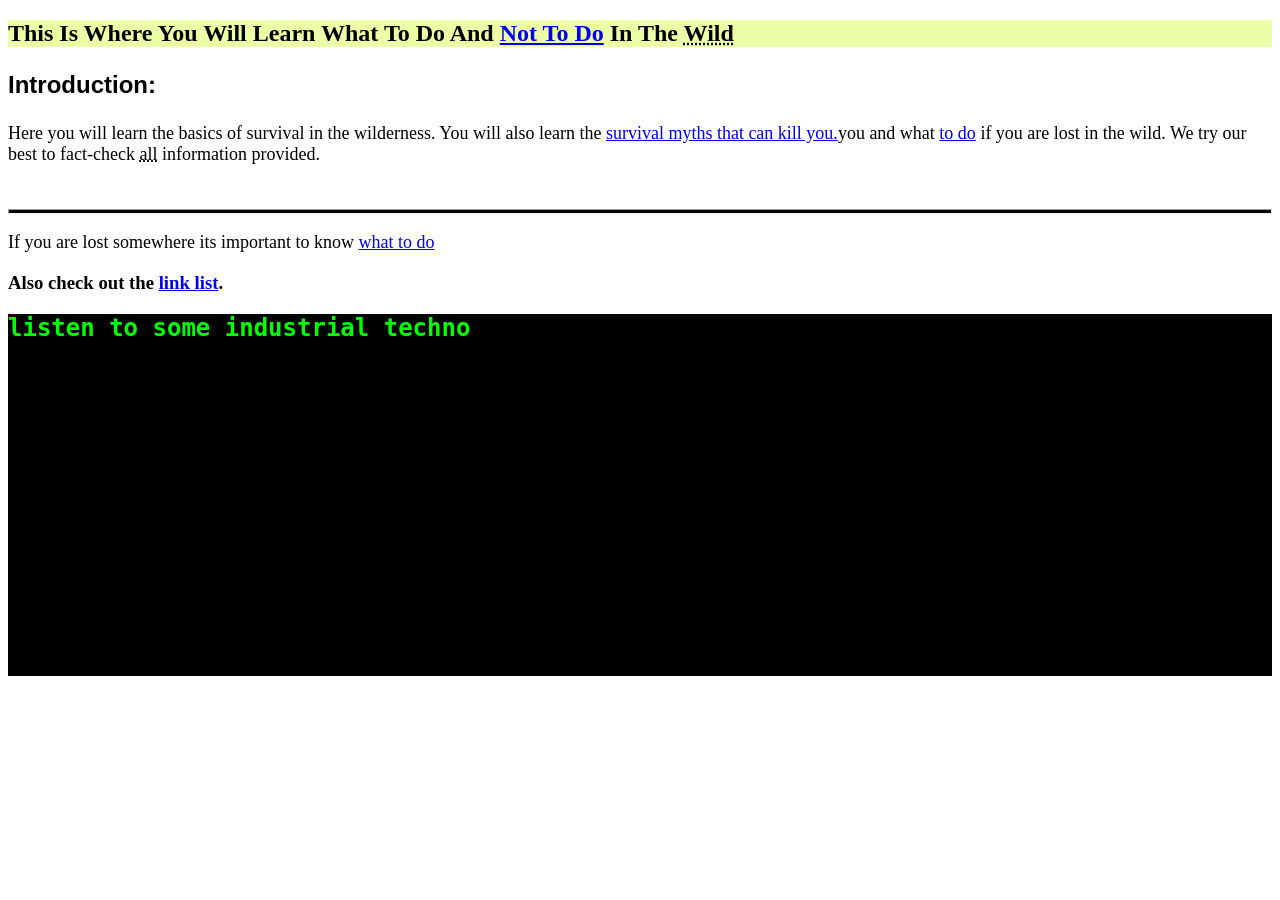
<file: index.html>
<!DOCTYPE html>
<html lang="en">
<head>
    <meta charset="UTF-8">
    <meta name="viewport" content="width=device-width, initial-scale=1.0">
    <title>What To Do If You Are Lost In The Wilds</title>
    <link rel="stylesheet" href="style.css">
</head>

<body>
    <section>
        <h1 style="background-color: rgba(204, 255, 0, 0.35);"><strong>This Is Where You Will Learn What To Do And <a href="pages/not-to-do.html">Not To Do</a> In The <abbr title="Where humans dont live/forest/">Wild</abbr></strong></h1>
        <p style="font-size: 24px; font-family: sans-serif;"><strong>Introduction:</strong></p>
    
        <p>Here you will learn the basics of survival in the wilderness. You will also learn the <a href="pages/myths-that-can-kill-you.html">survival myths that can kill you.</a>you and what <a href="pages/what-to-do.html">to do</a> if you are lost in the wild.
         We try our best to fact-check <abbr title="*">all</abbr> information provided.</p><br />

         <hr style="background-color: #000000; height: 3px;">
    </section>

    <p>If you are lost somewhere its important to know <a href="pages/what-to-do.html">what to do</a></p>
    <h3>Also check out the <a href="link-list.html">link list</a>.</h3>

    <!--spotify industrial techno iframes :3-->
    <h2 class="lime">listen to some industrial techno</p>
    <iframe data-testid="embed-iframe" style="border-radius:12px" src="https://open.spotify.com/embed/track/1Pomzo56cjdsVjqOy96dy6?utm_source=generator&si=509d78f671264095" width="100%" height="152" frameBorder="0" allowfullscreen="" allow="autoplay; clipboard-write; encrypted-media; fullscreen; picture-in-picture" loading="lazy"></iframe>
    <iframe data-testid="embed-iframe" style="border-radius:12px" src="https://open.spotify.com/embed/track/4lokwaruKSA4UVymx6JqXc?utm_source=generator&si=d20a362cb4954b74" width="100%" height="152" frameBorder="0" allowfullscreen="" allow="autoplay; clipboard-write; encrypted-media; fullscreen; picture-in-picture" loading="lazy"></iframe>
</body>
</html>
</file>
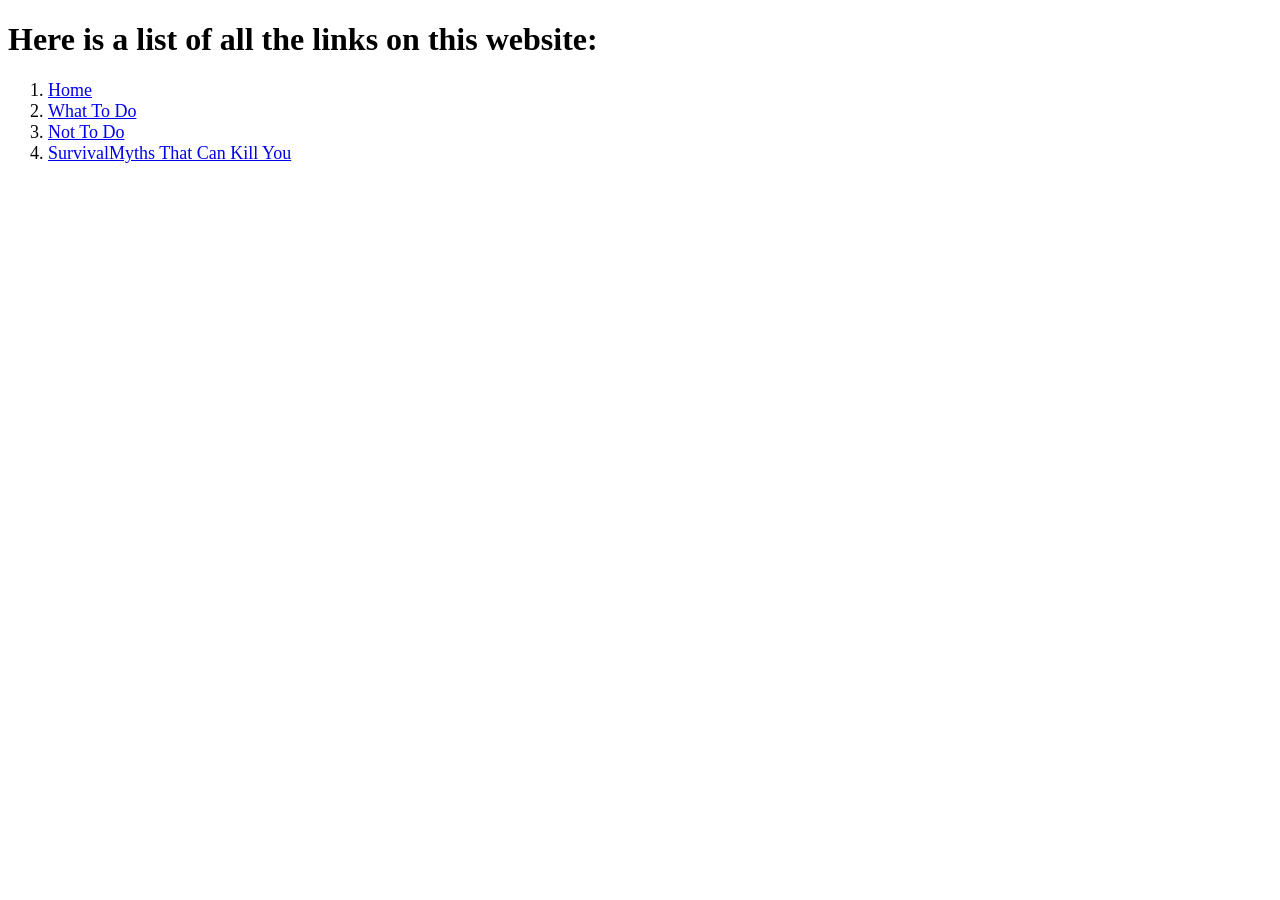
<file: link-list.html>
<!DOCTYPE html>
<html lang="en">
<head>
    <meta charset="UTF-8">
    <meta name="viewport" content="width=device-width, initial-scale=1.0">
    <title>Link List</title>
    <style>
        body{
            background-image: url(https://images.pexels.com/photos/1314509/pexels-photo-1314509.jpeg?_gl=1*16e3k8l*_ga*NjMzNjc0NzkuMTc4MTUyMjc0Nw..*_ga_8JE65Q40S6*czE3ODE2MDk4OTQkbzgkZzEkdDE3ODE2MDk5MDAkajU0JGwwJGgw);
            background-repeat: no-repeat;
            background-size: cover;
        }
    </style>
</head>
<body>
    
    <h1 style="background-color: #ffffff;">Here is a list of all the links on this website:</h1>
    <ol style="background-color: rgba(255, 255, 255, 0.8);
    font-size: 18px;">
        <li><a href="index.html">Home</a></li>
        <li><a href="pages/what-to-do.html">What To Do</a></li>
        <li><a href="pages/not-to-do.html">Not To Do</a></li>
        <li><a href="pages/myths-that-can-kill-you.html">SurvivalMyths That Can Kill You</a></li>
    </ol>
</body>
</html>
</file>
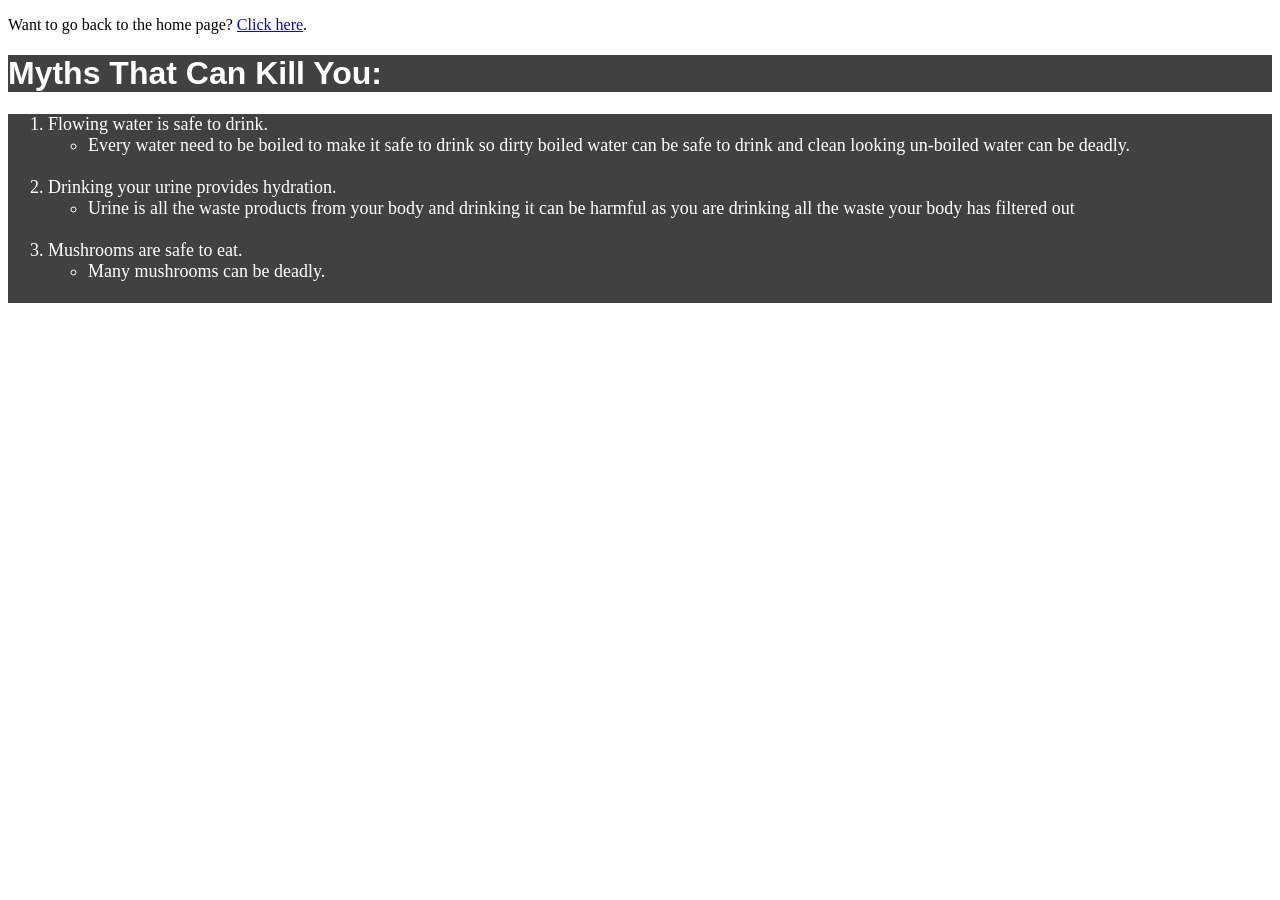
<file: pages/myths-that-can-kill-you.html>
<!DOCTYPE html>
<html lang="en">
<head>
    <meta charset="UTF-8">
    <meta name="viewport" content="width=device-width, initial-scale=1.0">
    <title>Myths That Can Kill You</title>
    
    <style>
        body{
            background-image: url("https://images.pexels.com/photos/4116661/pexels-photo-4116661.jpeg?_gl=1*ldb63p*_ga*NjMzNjc0NzkuMTc4MTUyMjc0Nw..*_ga_8JE65Q40S6*czE3ODE1MzQ0MDEkbzMkZzEkdDE3ODE1MzQ1NzUkajYwJGwwJGgw");
            background-size: cover;
            background-repeat: no-repeat;
        }
        h1{
            color: #ffffff;
            font-family: Arial, sans-serif;
        }
        ol{
            color:#ffffff;
        }
    </style>
</head>
<body>
    <p>Want to go back to the home page? <a href="../index.html">Click here</a>.</p>
    <h1 style="background-color: #414141;">Myths That Can Kill You:</h1>
    <ol style="background-color: #414141; font-size: 18px;">

        <li>Flowing water is safe to drink.</li>
        <ul>
            <li>Every water need to be boiled to make it safe to drink so dirty boiled water can be safe to drink and clean looking un-boiled water can be deadly.</li>
        </ul>
        <br />

        <li>Drinking your urine provides hydration.</li>
        <ul>
            <li>Urine is all the waste products from your body and drinking it can be harmful as you are drinking all the waste your body has filtered out</li>
        </ul>
        <br />

        <li>Mushrooms are safe to eat.</li>
        <ul>
            <li>Many mushrooms can be deadly.</li>
        </ul>
        <br />
    </ol>
</body>
</html>
</file>
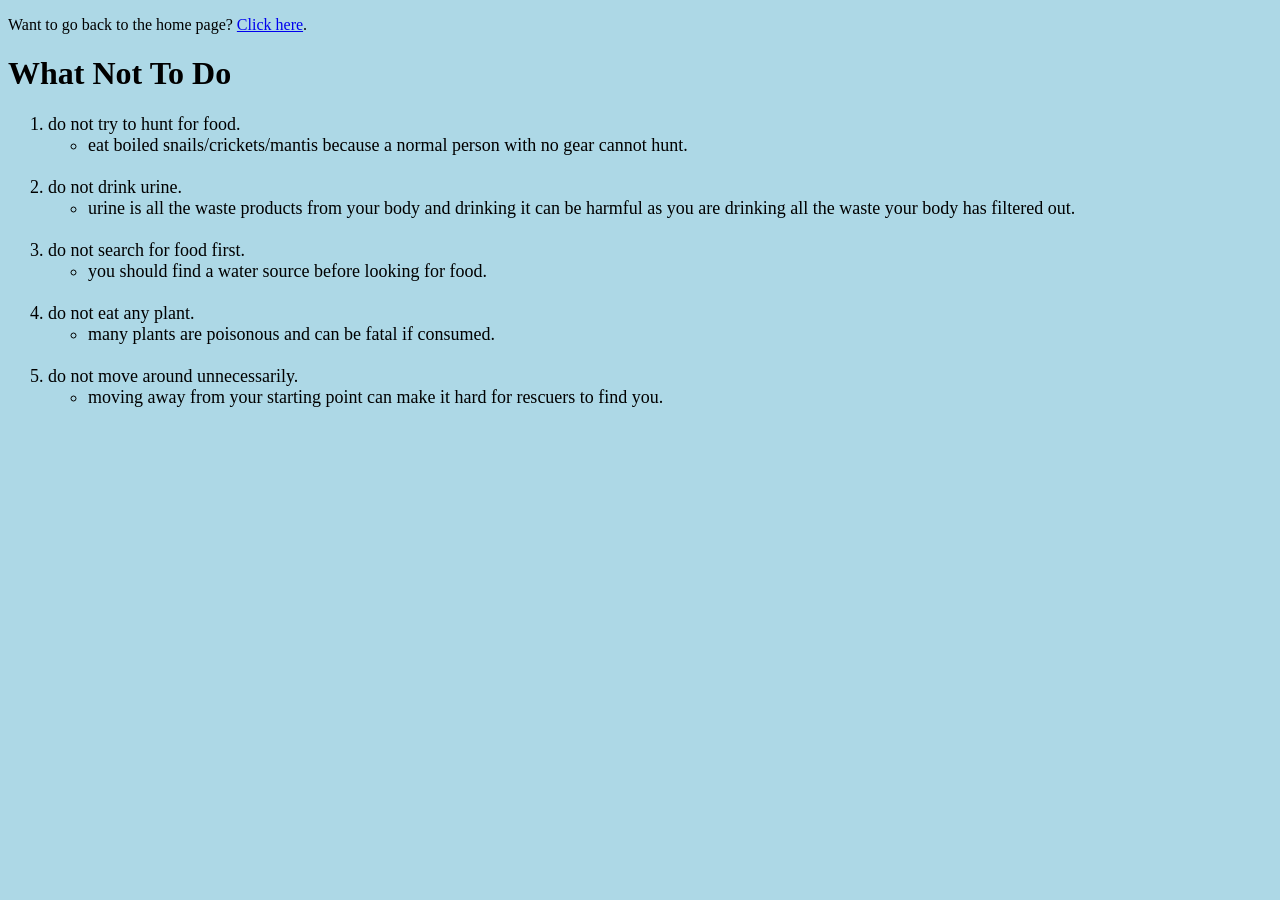
<file: pages/not-to-do.html>
<!DOCTYPE html>
<html lang="en">
<head>
    <meta charset="UTF-8">
    <meta name="viewport" content="width=device-width, initial-scale=1.0">
    <title>Not-To-Do</title>
    <style>
        body {
            background-color: rgb(173, 216, 230);
        }
    </style>
</head>
<body>
    <p>Want to go back to the home page? <a href="../index.html">Click here</a>.</p>

    <h1>What Not To Do</h1>
    <ol style="background-image:url(https://images.pexels.com/photos/4659169/pexels-photo-4659169.jpeg?_gl=1*oljv83*_ga*NjMzNjc0NzkuMTc4MTUyMjc0Nw..*_ga_8JE65Q40S6*czE3ODE1Mjg3NzgkbzIkZzEkdDE3ODE1Mjk0MDUkajYwJGwwJGgw); font-size: 18px;">
        <li>do not try to hunt for food.</li>
        <ul>
            <li>eat boiled snails/crickets/mantis because a normal person with no gear cannot hunt.</li>
        </ul><br />

        <li>do not drink urine.</li>
        <ul>
            <li>urine is all the waste products from your body and drinking it can be harmful as you are drinking all the waste your body has filtered out.</li>
        </ul><br />

        <li>do not search for food first.</li>
        <ul>
            <li>you should find a water source before looking for food.</li>
        </ul><br />

        <li>do not eat any plant.</li>
        <ul>
            <li>many plants are poisonous and can be fatal if consumed.</li>
        </ul><br />

        <li>do not move around unnecessarily.</li>
        <ul>
            <li>moving away from your starting point can make it hard for rescuers to find you.</li>
        </ul><br />
    </ol>
</body>
</html>
</file>
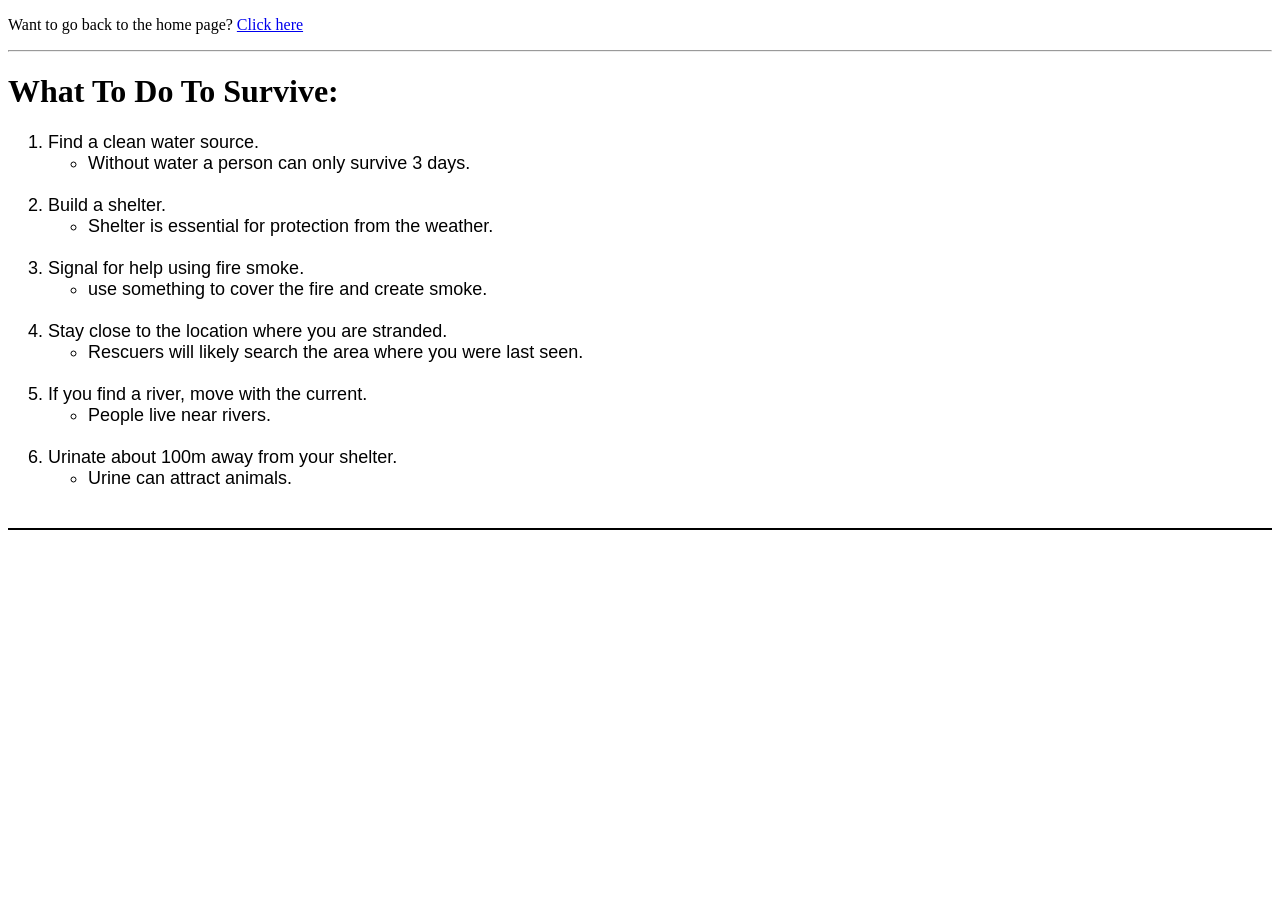
<file: pages/what-to-do.html>
<!DOCTYPE html>
<html lang="en">
<head>
    <meta charset="UTF-8">
    <meta name="viewport" content="width=device-width, initial-scale=1.0">
    <title>What To Do</title>

    <style>
        body{
            background-image: url(https://images.pexels.com/photos/4406347/pexels-photo-4406347.jpeg);
            background-size: cover;
            background-repeat: no-repeat;
                background-position: center;
                background-attachment: fixed;
        }
    </style>
</head>

<body>
    <p>Want to go back to the home page? <a href="../index.html">Click here</a></p>
    <hr>

    <h1>What To Do To Survive:</h1>

    <ol style="font-size: 18px;
    font-family: Arial, Helvetica, sans-serif;">
        <li>Find a clean water source.</li>
        <ul>
            <li>Without water a person can only survive 3 days.</li>
        </ul><br />

        <li>Build a shelter.</li>
        <ul>
            <li>Shelter is essential for protection from the weather.</li>
        </ul><br />

        <li>Signal for help using fire smoke.</li>
        <ul>
            <li>use something to cover the fire and create smoke.</li>
        </ul><br />
        
        <li>Stay close to the location where you are stranded.</li>
        <ul>
            <li>Rescuers will likely search the area where you were last seen.</li>
        </ul><br />

        <li>If you find a river, move with the current.</li>
        <ul>
            <li>People live near rivers.</li>
        </ul><br />

        <li>Urinate about 100m away from your shelter.</li>
        <ul>
            <li>Urine can attract animals.</li>
        </ul><br />
    </ol>
    <hr style="border: 1px solid black;">
</body>
</html>
</file>
<file: style.css>
.lime {
    background-color: #000000;
    color: #00FF00;
    font-family: Monospace, Arial ,Sans-serif;
}

body {
    background-image: url("https://images.pexels.com/photos/31083484/pexels-photo-31083484.jpeg");
    background-size: cover;
    background-repeat: no-repeat;
        background-position: center;
        background-attachment: fixed;
}
p {
    font-size: 18px;
    padding: 0px;
}
</file>
